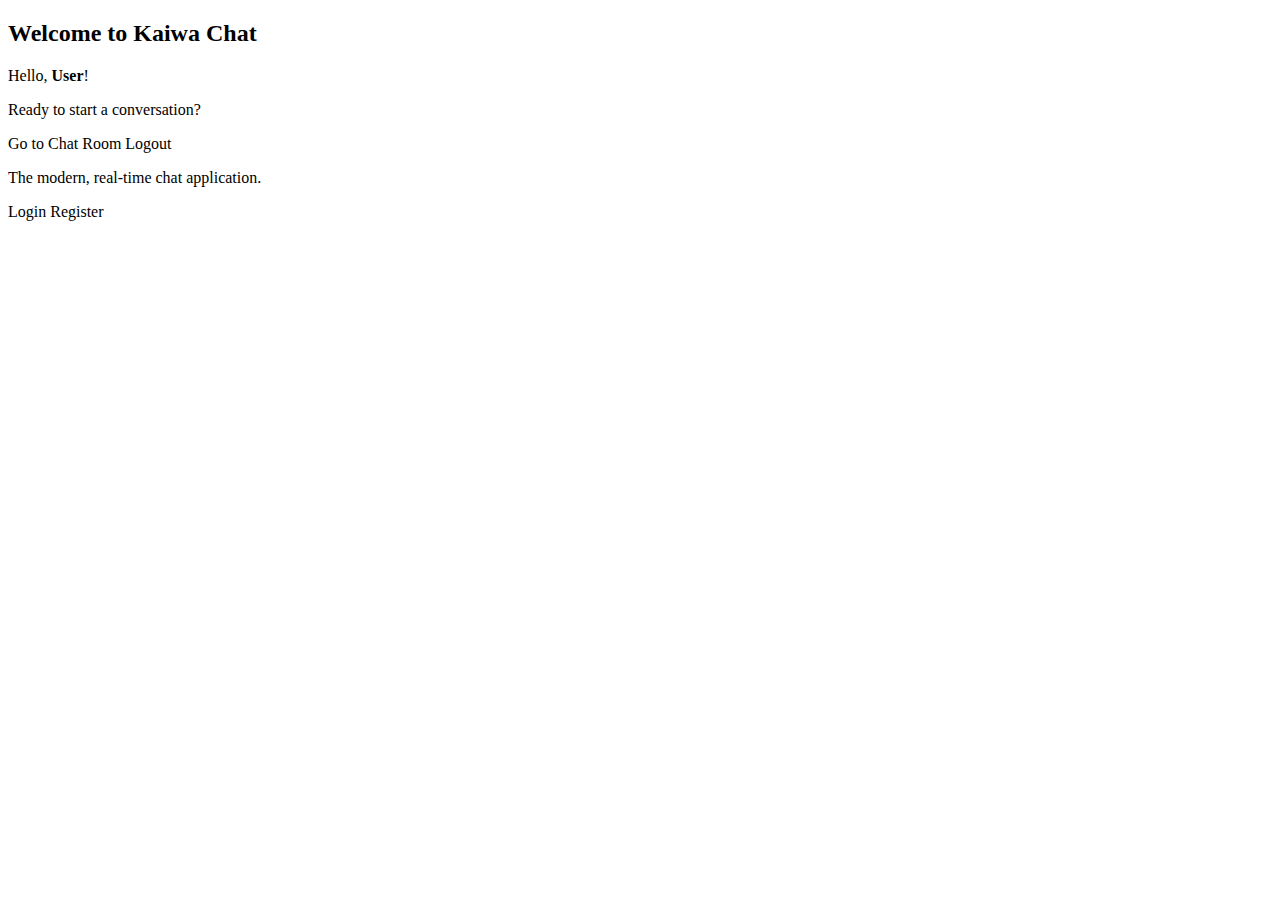
<file: kaiwa_project_APC/src/main/resources/templates/index.html>
<!DOCTYPE html>
<html lang="en" xmlns:th="http://www.thymeleaf.org" xmlns:sec="http://www.thymeleaf.org/extras/spring-security">
<head>
    <title>Home - Kaiwa Chat</title>
    <link rel="stylesheet" th:href="@{/css/style.css}" />
</head>
<body>
<div class="container">
    <div class="welcome-container">
        <h2>Welcome to Kaiwa Chat</h2>

        <div sec:authorize="isAuthenticated()">
            <p>Hello, <strong sec:authentication="name">User</strong>!</p>
            <p>Ready to start a conversation?</p>
            <a th:href="@{/chat}" class="button">Go to Chat Room</a>
            <a th:href="@{/logout}" class="button">Logout</a>
        </div>

        <div sec:authorize="!isAuthenticated()">
            <p>The modern, real-time chat application.</p>
            <a th:href="@{/login}" class="button">Login</a>
            <a th:href="@{/register}" class="button">Register</a>
        </div>

    </div>
</div>
</body>
</html>
</file>
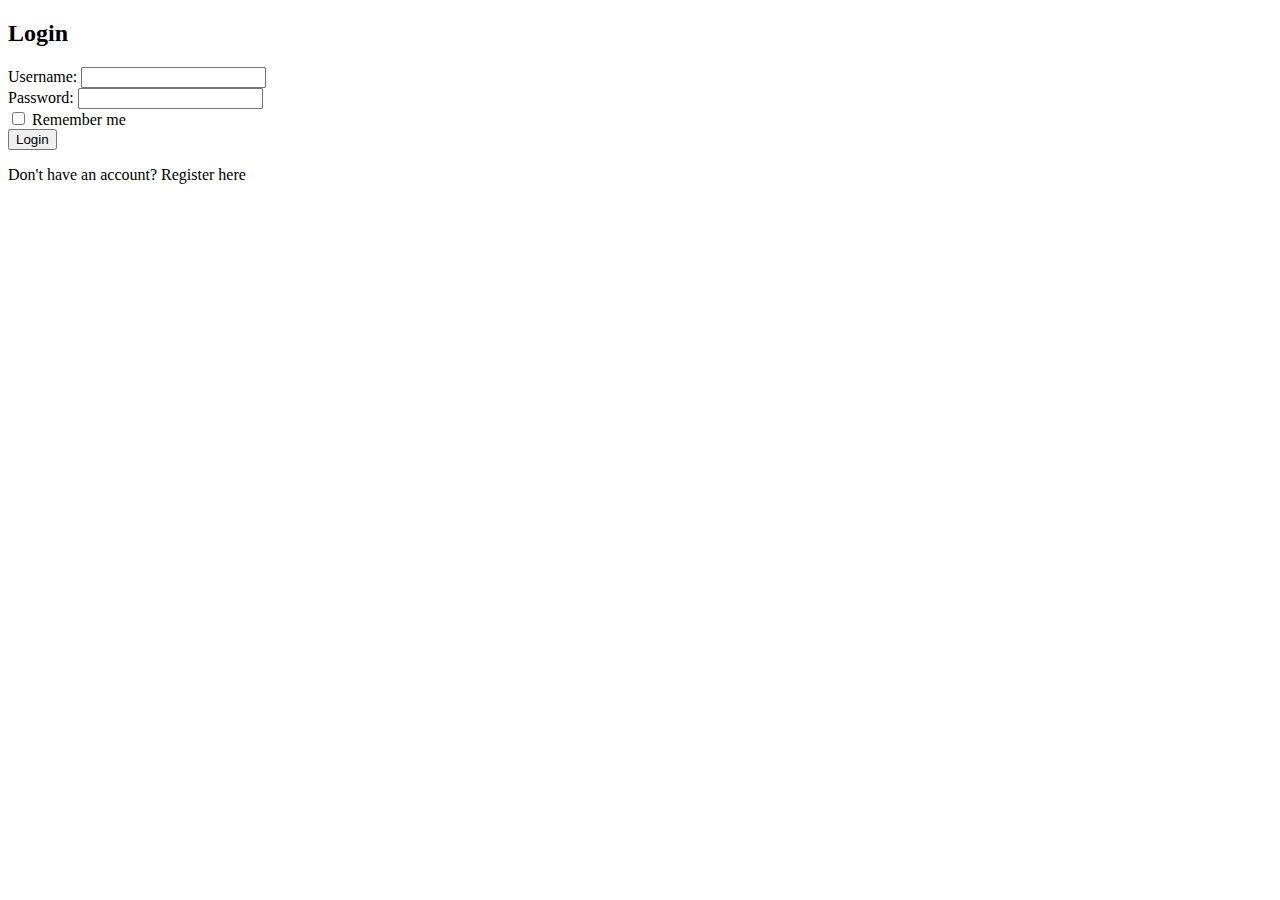
<file: kaiwa_project_APC/src/main/resources/templates/login.html>
<!DOCTYPE html>
<html xmlns:th="http://www.thymeleaf.org" xmlns:sec="http://www.thymeleaf.org/extras/spring-security">
<head>
    <title>Login</title>
    <link rel="stylesheet" th:href="@{/css/style.css}" />
</head>
<body>
    <h2>Login</h2>
    <form th:action="@{/login}" method="post">
        <div>
            <label>Username:</label>
            <input type="text" name="username" required />
        </div>
        <div>
            <label>Password:</label>
            <input type="password" name="password" required />
        </div>
        <div>
            <input type="checkbox" name="remember-me" /> Remember me
        </div>
        <div>
            <button type="submit">Login</button>
        </div>
    </form>
    <p>Don't have an account? <a th:href="@{/register}">Register here</a></p>
</body>
</html>
</file>
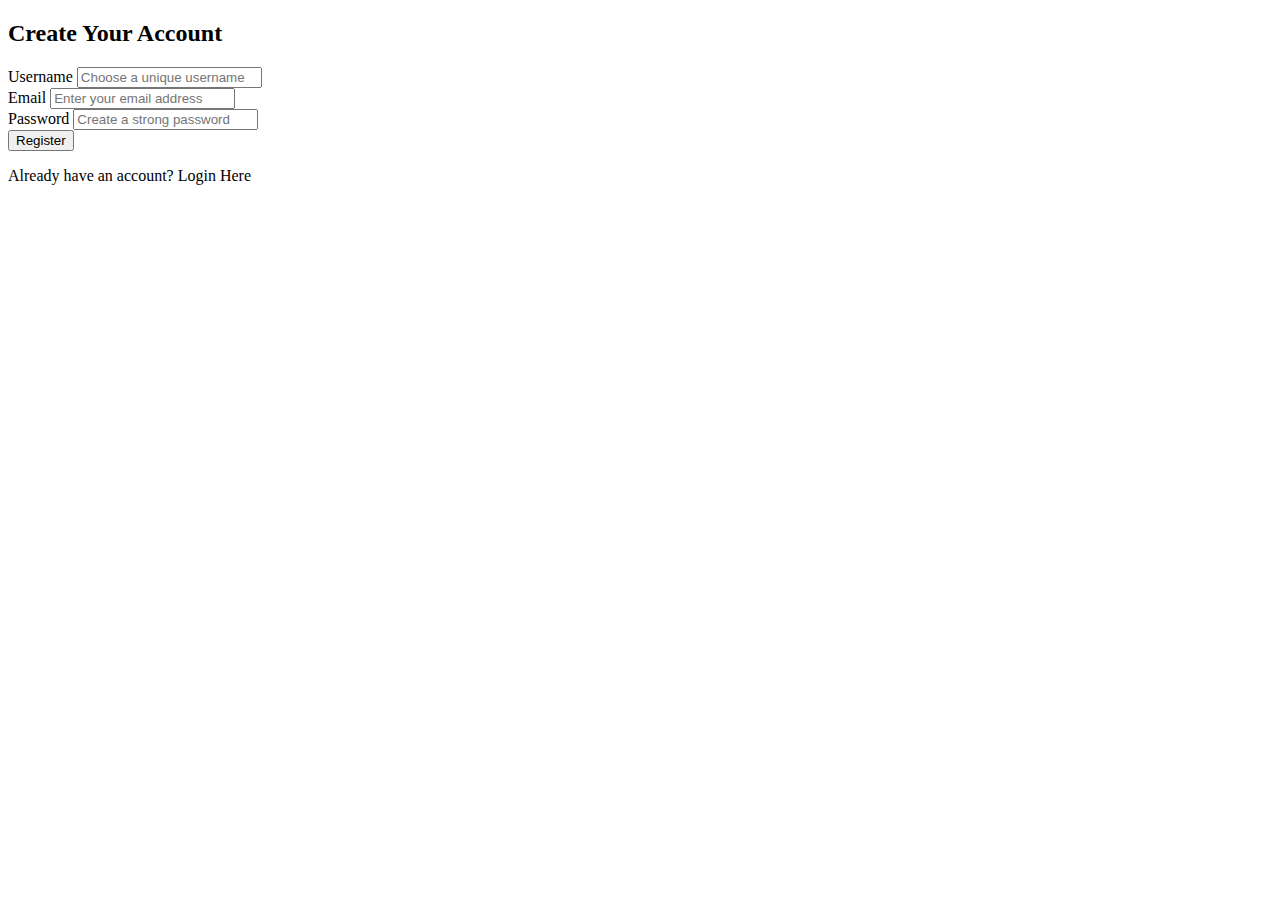
<file: kaiwa_project_APC/src/main/resources/templates/register.html>
<!DOCTYPE html>
<html xmlns:th="http://www.thymeleaf.org">
<head>
    <title>Register</title>
    <link rel="stylesheet" th:href="@{/css/style.css}" />
</head>
<body>
<div class="container">
    <div class="form-container">
        <h2>Create Your Account</h2>
        <form th:action="@{/register}" method="post">
            <div class="input-group">
                <label for="username">Username</label>
                <input type="text" id="username" name="username" placeholder="Choose a unique username" required />
            </div>
            <div class="input-group">
                <label for="email">Email</label>
                <input type="email" id="email" name="email" placeholder="Enter your email address" required />
            </div>
            <div class="input-group">
                <label for="password">Password</label>
                <input type="password" id="password" name="password" placeholder="Create a strong password" required />
            </div>
            <div>
                <button type="submit" class="btn">Register</button>
            </div>
        </form>
        <p class="form-footer">Already have an account? <a th:href="@{/login}">Login Here</a></p>
    </div>
</div>
</body>
</html>
</file>
